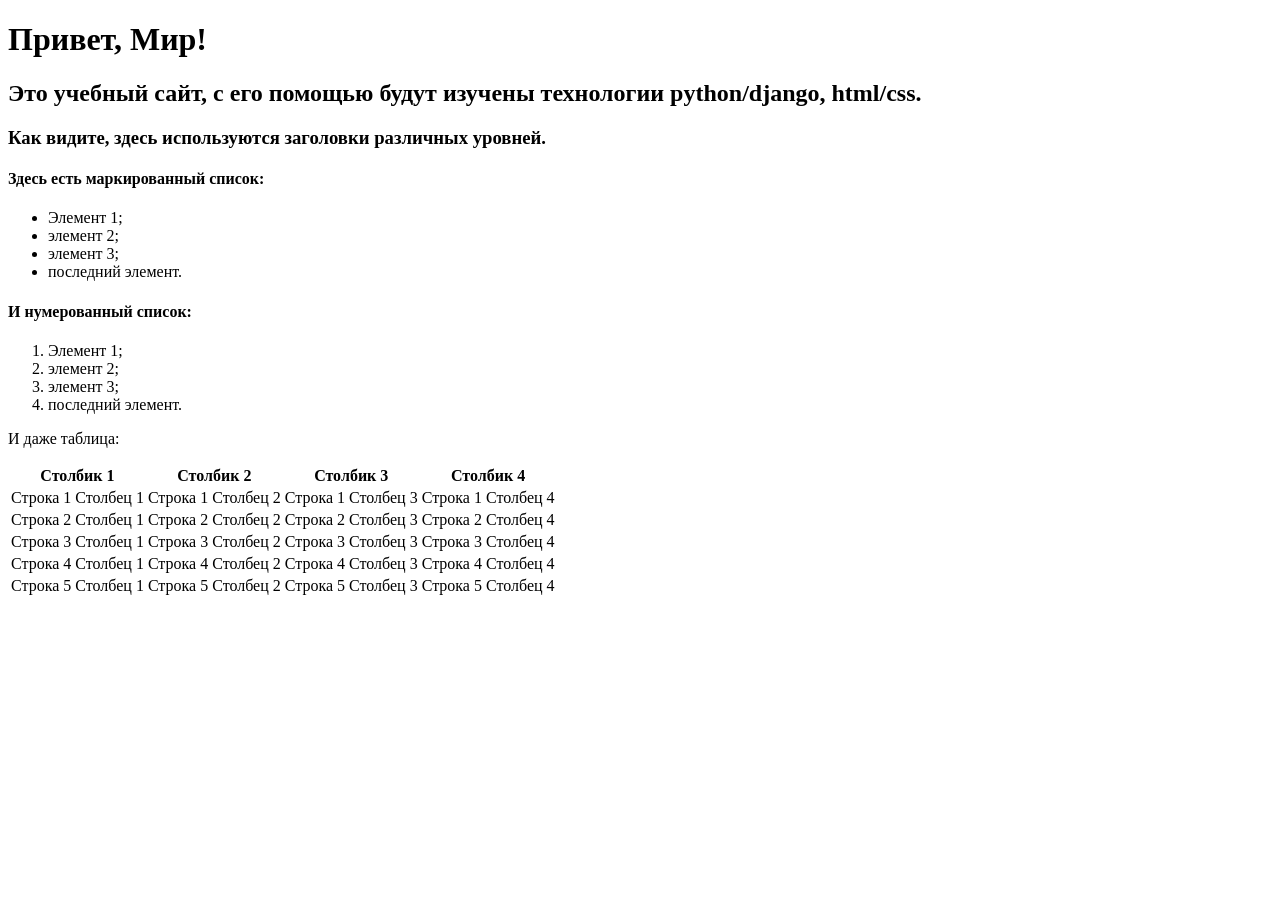
<file: lab2/helloworld/flatpages/templates/index.html>
<!DOCTYPE html>
<html>
 <head>
 <title>Привет, Мир!</title>
 </head>
 <body>
 <h1>Привет, Мир!</h1>
 <h2>Это учебный сайт, с его помощью будут изучены технологии 
python/django, html/css.</h2>
 <h3>Как видите, здесь используются заголовки различных 
уровней.</h3>
 <h4>Здесь есть маркированный список:</h4>
 <ul>
 <li>Элемент 1;</li>
 <li>элемент 2;</li>
 <li>элемент 3;</li>
 <li>последний элемент.</li>
 </ul>
 <h4>И нумерованный список:</h4>
 <ol>
 <li>Элемент 1;</li>
 <li>элемент 2;</li>
 <li>элемент 3;</li>
 <li>последний элемент.</li>
 </ol>
 <p>И даже таблица:</p>
 <table>
 <thead>
 <tr>
 <th>Столбик 1</th>
 <th>Столбик 2</th>
 <th>Столбик 3</th>
 <th>Столбик 4</th>
 </tr>
 </thead>
 <tr>
 <td>Строка 1 Столбец 1</td>
 <td>Строка 1 Столбец 2</td>
 <td>Строка 1 Столбец 3</td>
 <td>Строка 1 Столбец 4</td>
 </tr>
 <tr>
 <td>Строка 2 Столбец 1</td>
 <td>Строка 2 Столбец 2</td>
 <td>Строка 2 Столбец 3</td>
 <td>Строка 2 Столбец 4</td>
 </tr>
 <tr>
 <td>Строка 3 Столбец 1</td>
 <td>Строка 3 Столбец 2</td>
 <td>Строка 3 Столбец 3</td>
 <td>Строка 3 Столбец 4</td>
 </tr>
 <tr>
 <td>Строка 4 Столбец 1</td>
 <td>Строка 4 Столбец 2</td>
 <td>Строка 4 Столбец 3</td>
 <td>Строка 4 Столбец 4</td>
 </tr>
 <tr>
 <td>Строка 5 Столбец 1</td>
 <td>Строка 5 Столбец 2</td>
 <td>Строка 5 Столбец 3</td>
 <td>Строка 5 Столбец 4</td>
 </tr>
 </table>
 </body>
</html>
</file>
